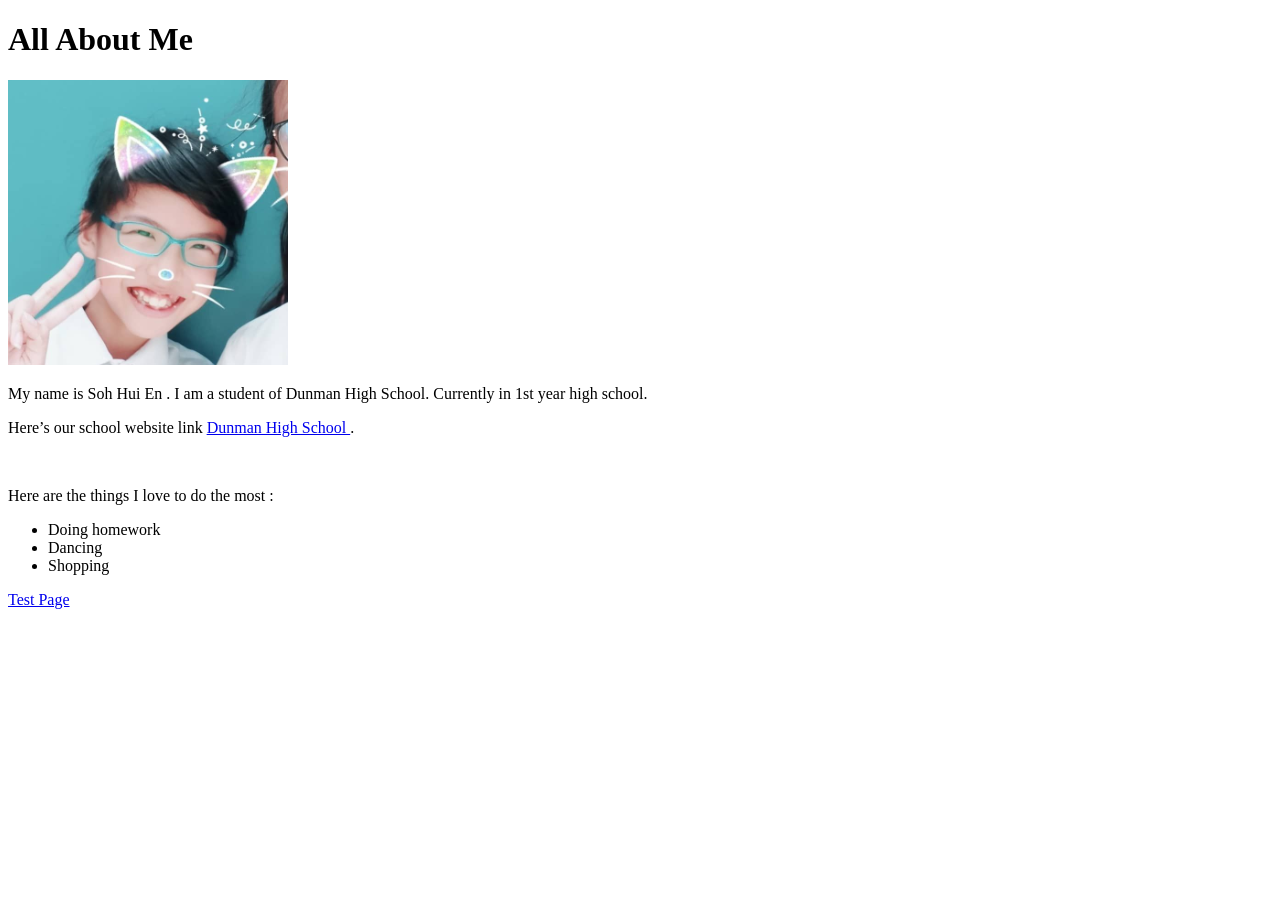
<file: index.html>
<!DOCTYPE html>
<html>
<link rel="stylesheet" type="text/css" href="style.css">
<body>
<h1> All About Me</h1>
<title> This is my website </title>
<img src="
Computing picture.PNG"/>
<p>
My name is Soh Hui En . I am a student of Dunman High School. Currently in 1st year high school. </p>
<p>
Here’s our school website link <a href ="www.dhs.sg"> Dunman High School  </a>. </p>
<br>
<p>Here are the things I love to do the most : </p> 
<ul>
<li>Doing homework</li>

<li>Dancing</li>
<li>Shopping</li>
</ul>
</body>
</html>
<a href=style.css> 
<p><a href="/test1.html">Test Page</a>
</file>
<file: style.css>
h1{ 
font-family: verdana;
colour: purple
}
h2{
font-family: verdana;
colour: blue
}
p{
font-family: verdana;
}
body{
background-colour: #ff0066
}
</file>
